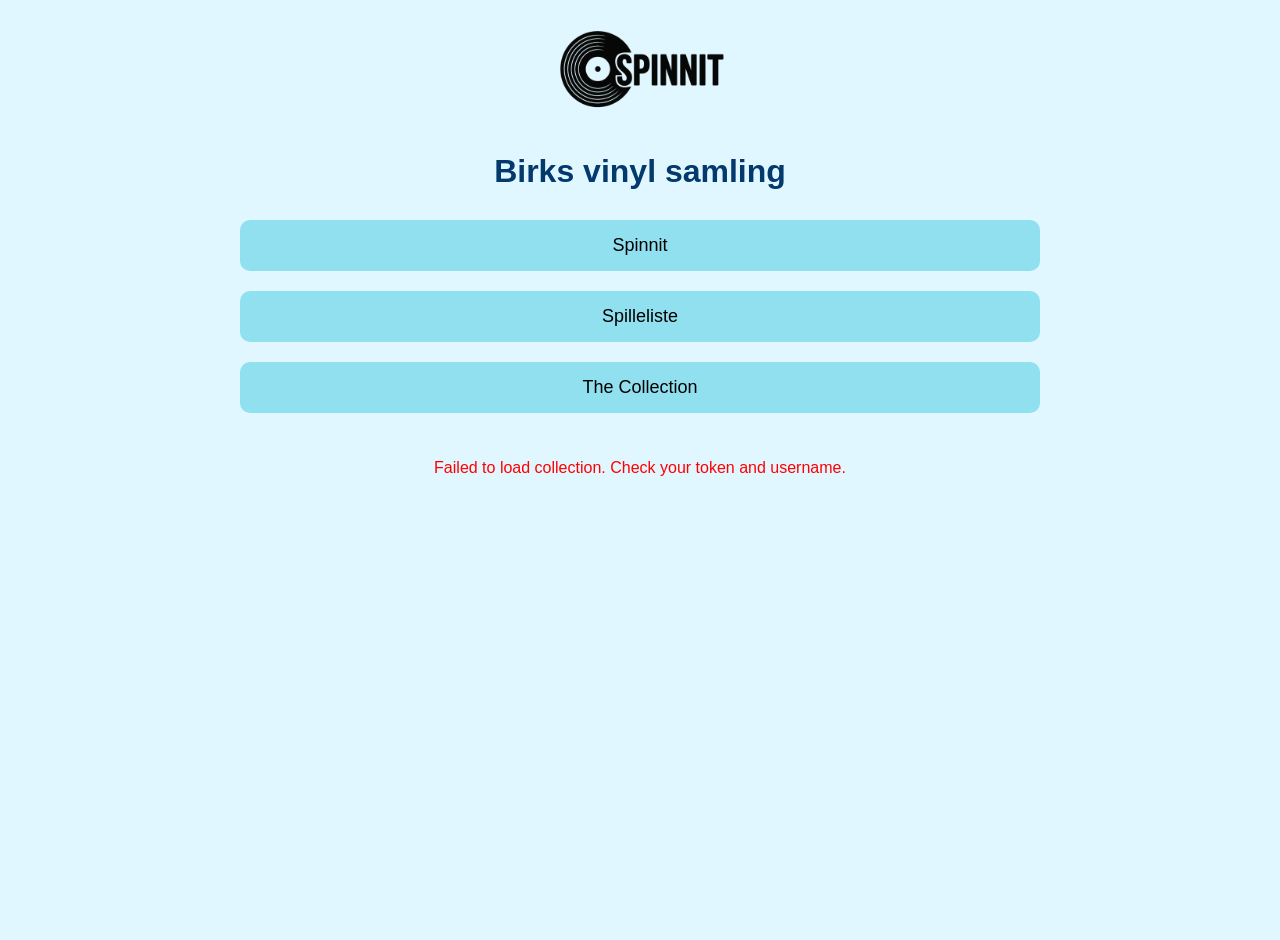
<file: index.html>
<!DOCTYPE html>
<html lang="en">
<head>
    <meta charset="UTF-8">
    <meta name="viewport" content="width=device-width, initial-scale=1.0">
    <title>Spinnit</title>
    <link rel="stylesheet" href="style.css">
    <link rel="icon" type="image/png" href="favicon.png">
</head>
<body>
    <div class="container">
        <header>
            <img src="logo.png" alt="Logo" class="logo">
            <h1>Birks vinyl samling</h1>
        </header>

        <div class="buttons">
            <button id="spinnitBtn">Spinnit</button>
            <button id="playlistBtn">Spilleliste</button>
            <button onclick="window.location.href='collection.html'">
        The Collection
    </button>
</div>


        <div id="results"></div>
    </div>

    <script src="script.js"></script>
</body>
</html>
</file>
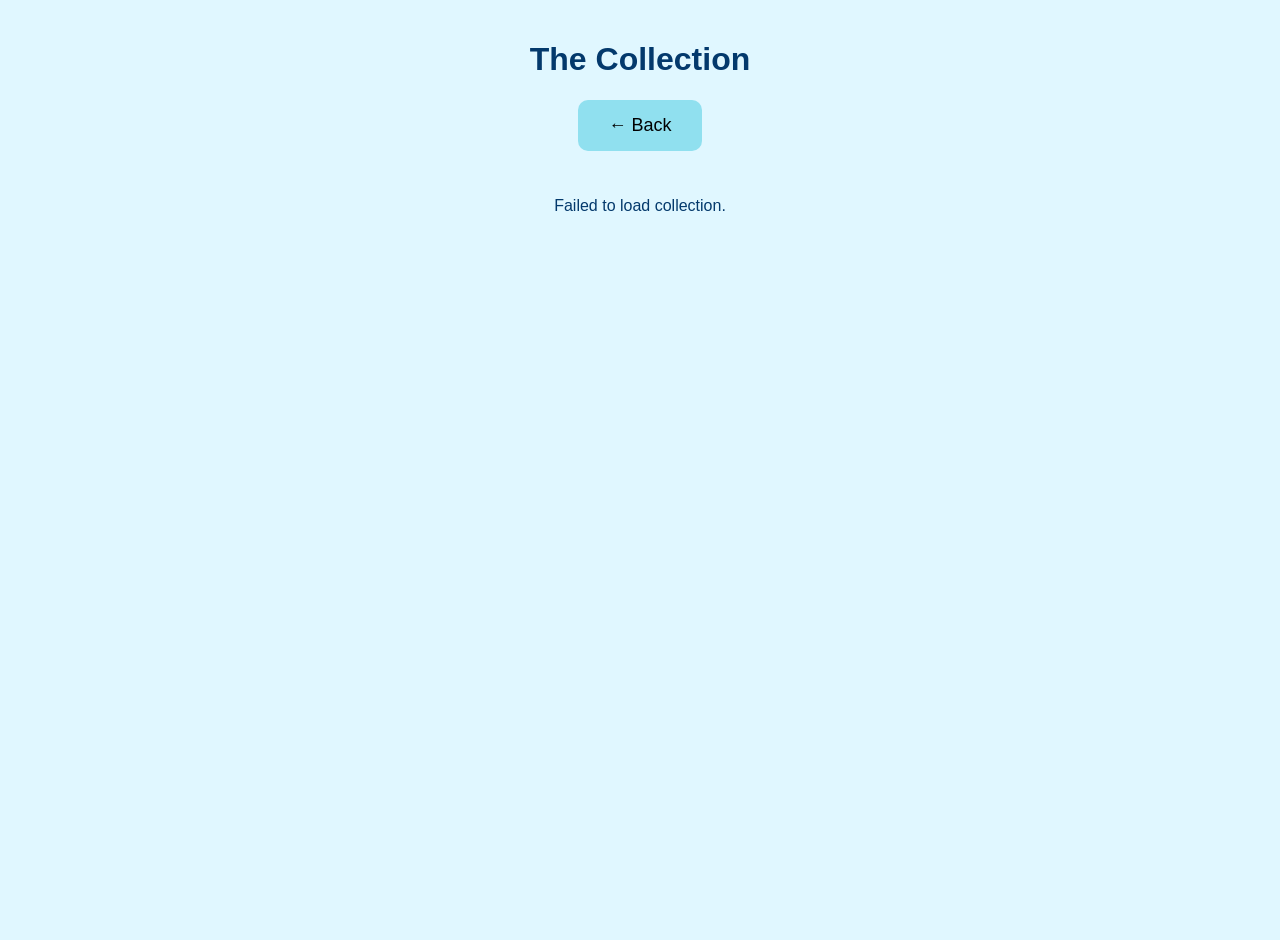
<file: collection.html>
<!DOCTYPE html>
<html lang="en">
<head>
    <meta charset="UTF-8">
    <meta name="viewport" content="width=device-width, initial-scale=1.0">
    <title>The collection</title>
    <link rel="stylesheet" href="style.css">
    <link rel="icon" type="image/png" href="favicon.png">
</head>
<body>
    <div class="container">
        <header>
            <h1>The Collection</h1>
            <button onclick="window.location.href='index.html'">← Back</button>
        </header>

        <div id="collectionGrid"></div>
    </div>

    <script src="collection.js"></script>
</body>

</html>
</file>
<file: style.css>
body {
    font-family: Arial, sans-serif;
    background-color: #e0f7ff; /* Light blue background */
    color: #03396c; /* Dark blue text */
    display: flex;
    justify-content: center;
    align-items: flex-start;
    min-height: 100vh;
    margin: 0;
    padding: 20px;
}

.container {
    max-width: 800px;
    width: 100%;
    text-align: center;
}

header {
    margin-bottom: 30px;
}

.logo {
    width: 200px;
    margin-bottom: 10px;
}

.buttons {
    display: flex;
    flex-direction: column;
    gap: 20px;
    margin-bottom: 30px;
}

button {
    padding: 15px 30px;
    font-size: 18px;
    background-color: #90e0ef;
    border: none;
    border-radius: 10px;
    cursor: pointer;
    transition: background-color 0.2s;
}

button:hover {
    background-color: #00b4d8;
    color: white;
}

#results,
#collectionGrid {
    display: grid;
    grid-template-columns: repeat(auto-fit, minmax(160px, 1fr));
    gap: 20px;
    justify-items: center;
}

@media (max-width: 525px) {
    #results {
        grid-template-columns: 1fr;
        gap: 15px;
    }
}



.vinyl {
    border: 1px solid #90e0ef;
    border-radius: 10px;
    padding: 10px;
    width: 180px;
    background-color: #ffffff;
    text-align: center;
}

.vinyl img {
    width: 100%;
    border-radius: 5px;
    margin-bottom: 10px;
}

.vinyl button {
    margin-top: 5px;
    font-size: 14px;
    padding: 5px 10px;
}
</file>
